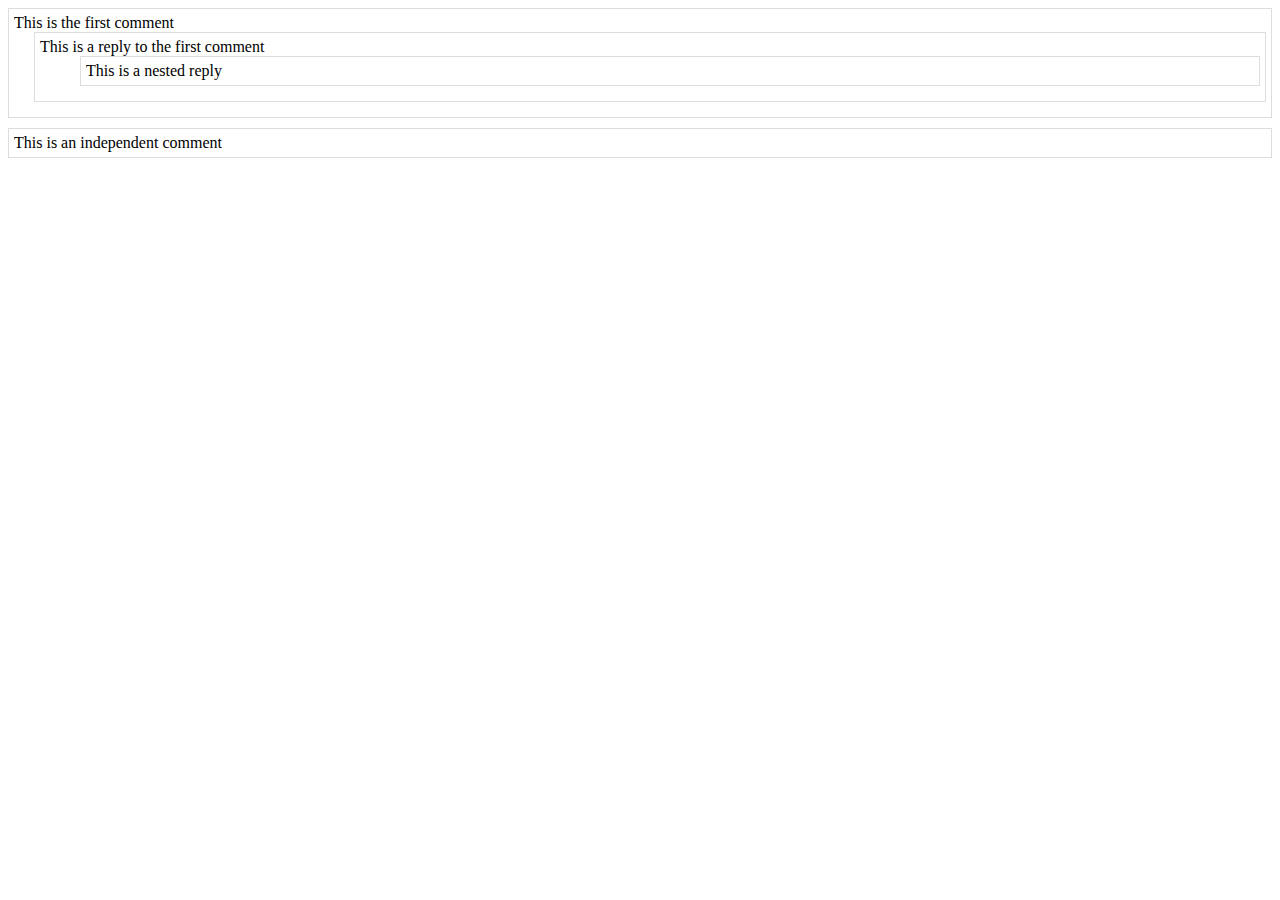
<file: index.html>
<!DOCTYPE html>
<html lang="en">
<head>
<meta charset="UTF-8">
<meta name="viewport" content="width=device-width, initial-scale=1.0">
<title>Nested Comments</title>
<link rel="stylesheet" href="styles.css">
</head>
<body>
<div id="comments-container"></div>
<script src="script.js"></script>
</body>
</html>
</file>
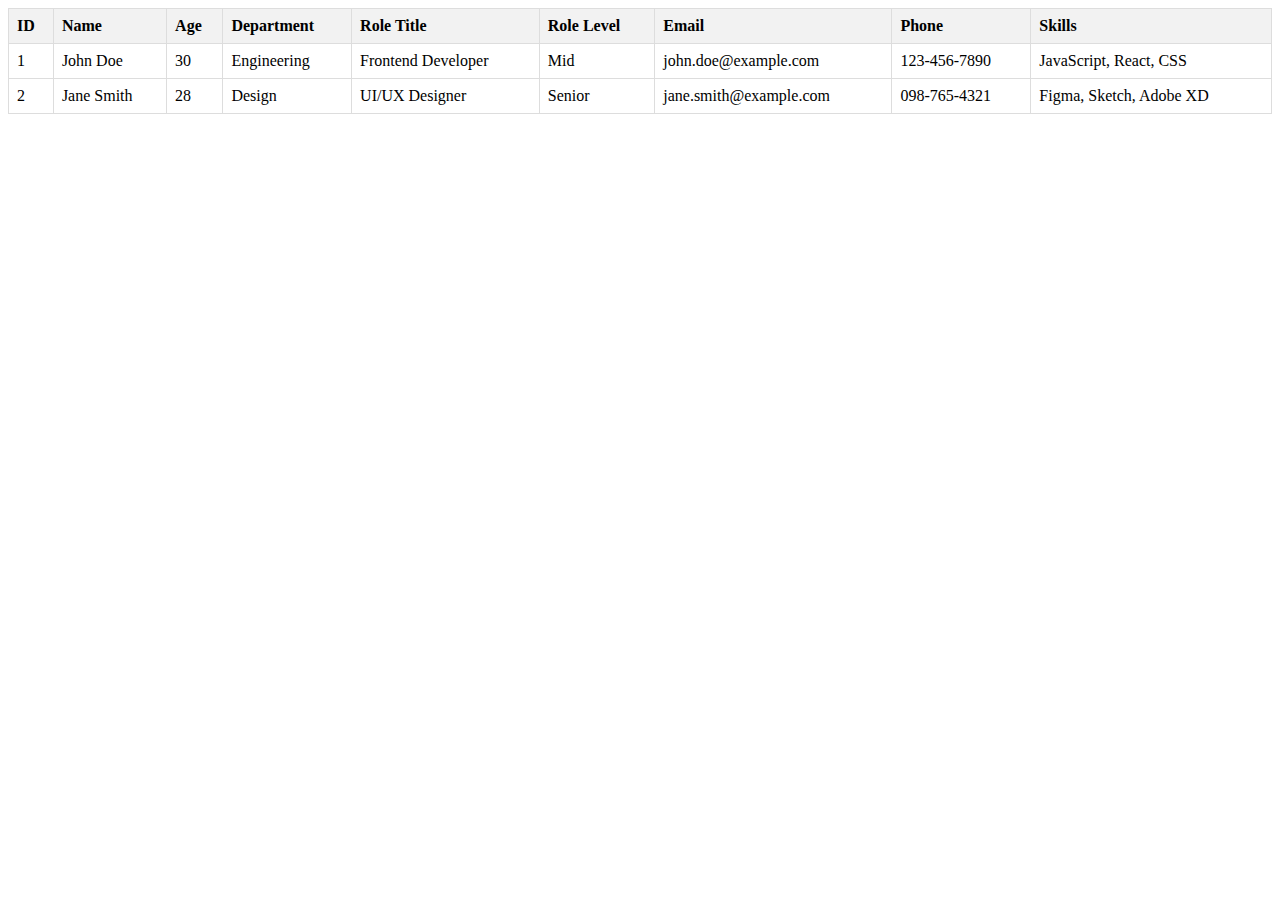
<file: task16.html>
<!DOCTYPE html>
<html lang="en">
<head>
<meta charset="UTF-8">
<meta name="viewport" content="width=device-width, initial-scale=1.0">
<title>Employee Table</title>
<style>
  table {
    border-collapse: collapse;
    width: 100%;
  }
  th, td {
    border: 1px solid #ddd;
    padding: 8px;
    text-align: left;
  }
  th {
    background-color: #f2f2f2;
  }
</style>
</head>
<body>

<table id="employeeTable">
  <thead>
    <tr>
      <th>ID</th>
      <th>Name</th>
      <th>Age</th>
      <th>Department</th>
      <th>Role Title</th>
      <th>Role Level</th>
      <th>Email</th>
      <th>Phone</th>
      <th>Skills</th>
    </tr>
  </thead>
  <tbody>
    <!-- Rows will be dynamically inserted here -->
  </tbody>
</table>

<script>
  const employees = [
    {
      id: 1,
      name: "John Doe",
      age: 30,
      department: "Engineering",
      role: { title: "Frontend Developer", level: "Mid" },
      contact: { email: "john.doe@example.com", phone: "123-456-7890" },
      skills: ["JavaScript", "React", "CSS"]
    },
    {
      id: 2,
      name: "Jane Smith",
      age: 28,
      department: "Design",
      role: { title: "UI/UX Designer", level: "Senior" },
      contact: { email: "jane.smith@example.com", phone: "098-765-4321" },
      skills: ["Figma", "Sketch", "Adobe XD"]
    },
    // Additional employee objects...
  ];

  const tableBody = document.querySelector('#employeeTable tbody');

  employees.forEach(employee => {
    const row = document.createElement('tr');
    row.innerHTML = `
      <td>${employee.id}</td>
      <td>${employee.name}</td>
      <td>${employee.age}</td>
      <td>${employee.department}</td>
      <td>${employee.role.title}</td>
      <td>${employee.role.level}</td>
      <td>${employee.contact.email}</td>
      <td>${employee.contact.phone}</td>
      <td>${employee.skills.join(', ')}</td>
    `;
    tableBody.appendChild(row);
  });
</script>

</body>
</html>
</file>
<file: styles.css>
.comment {
    margin-left: 20px;
    margin-bottom: 10px;
    padding: 5px;
    border: 1px solid #ddd;
  }
  
  .reply {
    background-color: #f9f9f9;
  }
</file>
